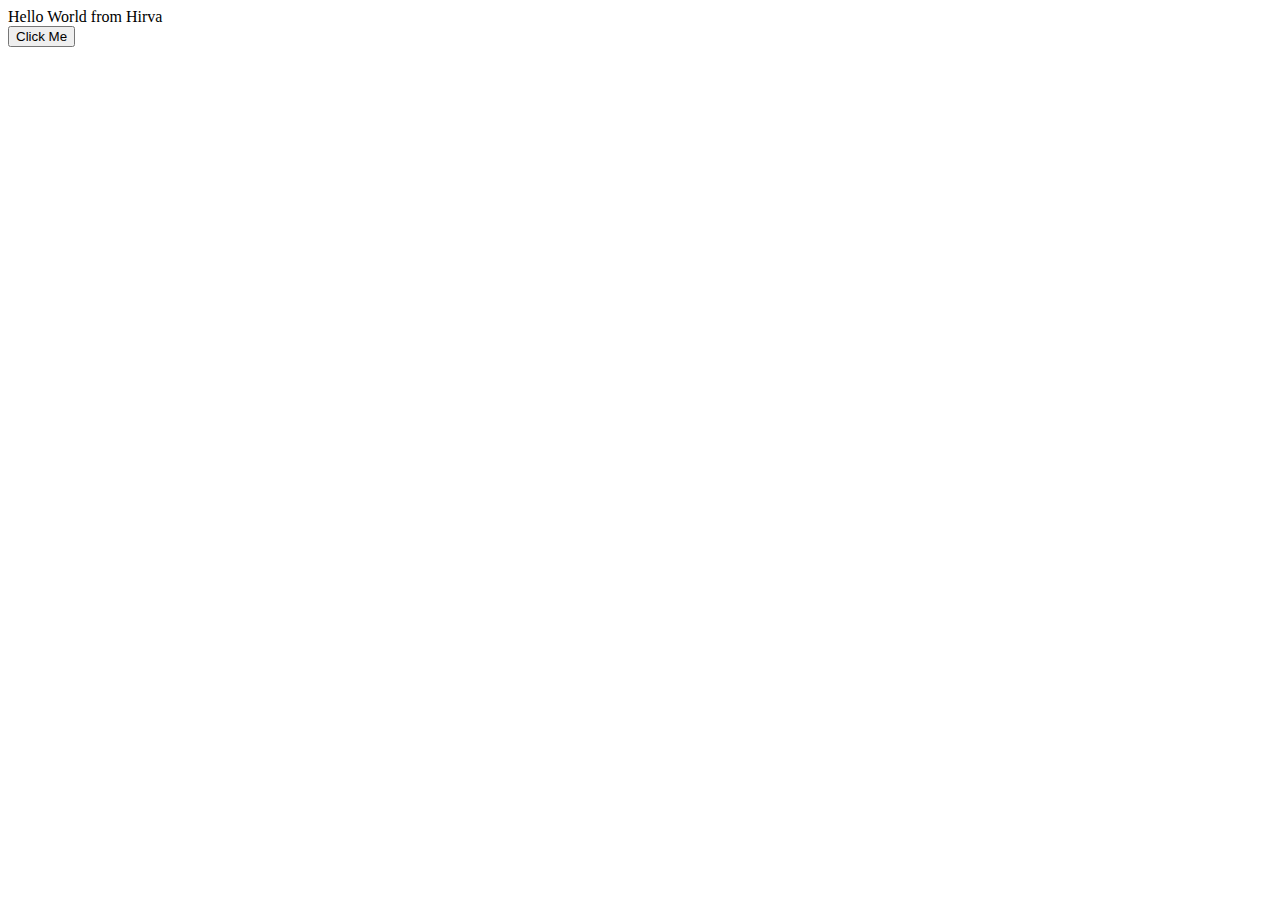
<file: 0-basics/index.html>
<!DOCTYPE html>
<html>

<head>
	<title>Basics</title>
	<meta charset="UTF-8" />
</head>

<body>
	<div id="app">Hello World from Hirva</div>
	<button id="clickMe">Click Me</button>

	<script src="example.js">
	</script>
</body>

</html>
</file>
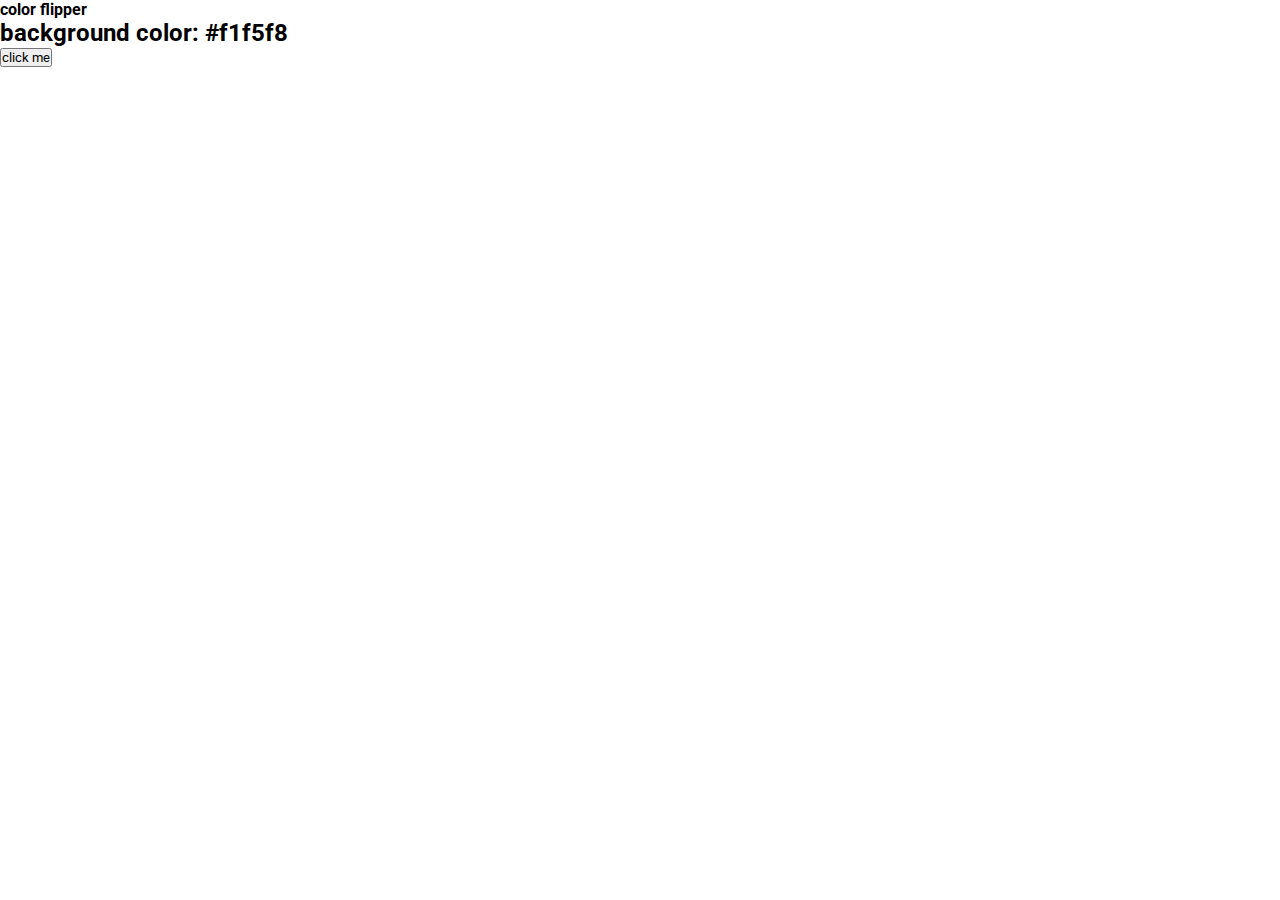
<file: 01-flip-color/index.html>
<!DOCTYPE html>
<html lang="en">
<head>
    <meta charset="UTF-8">
    <meta http-equiv="X-UA-Compatible" content="IE=edge">
    <meta name="viewport" content="width=device-width, initial-scale=1.0">
    <title>Flip Color</title>
    <link rel="stylesheet" href="sytles.css">
</head>
<body>
    <nav class="nav-center">
        <h4>color flipper</h4>
    </nav>
    <main>
        <div class="container">
            <h2>background color: <span class="color">#f1f5f8</span></h2>
            <button class="btn" id="btn">
                click me
            </button>
        </div>
    </main>

    <script src="app.js"></script>
</body>
</html>
</file>
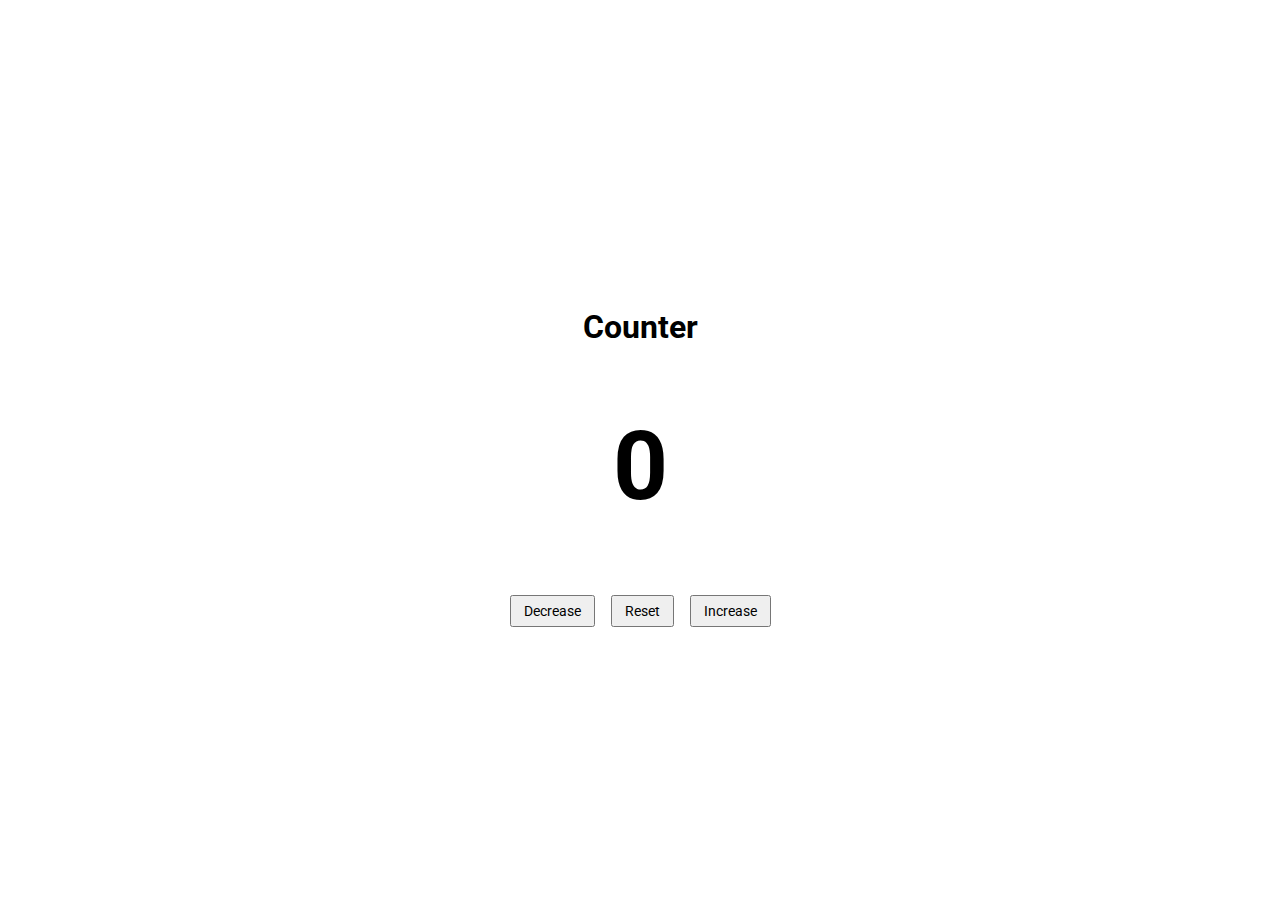
<file: 02-counter/index.html>
<!DOCTYPE html>
<html lang="en">
<head>
    <meta charset="UTF-8">
    <meta http-equiv="X-UA-Compatible" content="IE=edge">
    <meta name="viewport" content="width=device-width, initial-scale=1.0">
    <title>Counter | Hirva</title>
    <link rel="stylesheet" href="styles.css">
</head>
<body>
    <main>
        <div class="center">
            <h2>counter</h2>
            <h1 id="num">0</h1>
            <div class="btns">
                <button class="btn decrease" id="decrease">Decrease</button>
                <button class="btn reset" id="reset">Reset</button>
                <button class="btn increase" id="increase">Increase</button>
            </div>
        </div>
    </main>
    
    <script src="app.js"></script>
</body>
</html>
</file>
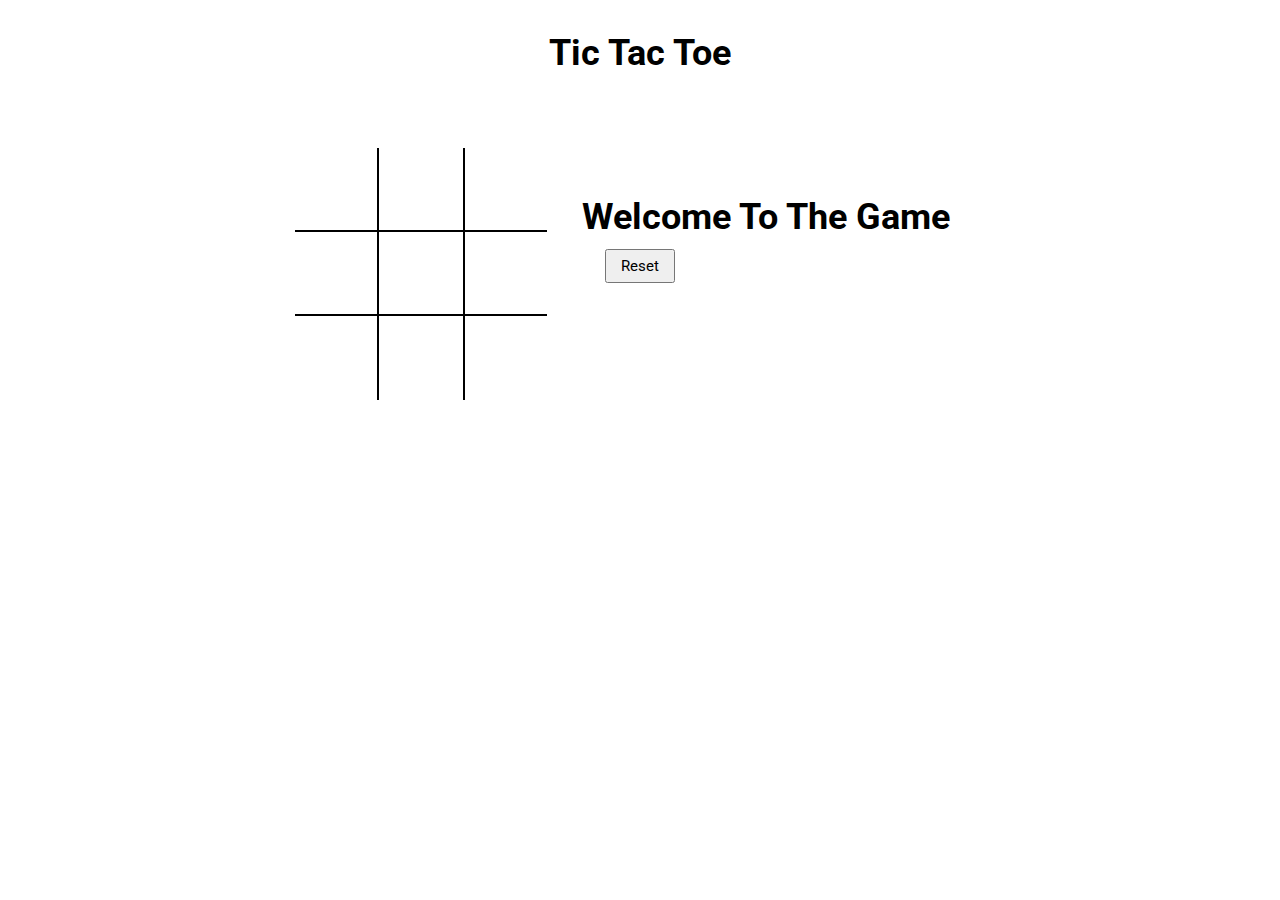
<file: 04-tic-tac-toe/index.html>
<!DOCTYPE html>
<html lang="en">
<head>
    <meta charset="UTF-8">
    <meta http-equiv="X-UA-Compatible" content="IE=edge">
    <meta name="viewport" content="width=device-width, initial-scale=1.0">
    <title>Tic Tac Toe | Hirva</title>
    <link rel="stylesheet" href="styles.css">
</head>
<body> 
    <div class="nav">
        <h1>Tic Tac Toe</h1>
    </div>

    <div class="container">
        <div class="gameContainer">
            <div class="box bt bl"><span class="boxText"></span></div>
            <div class="box bt br bl"><span class="boxText"></span></div>
            <div class="box bt br"><span class="boxText"></span></div>
            <div class="box bt bl"><span class="boxText"></span></div>
            <div class="box bt bl br"><span class="boxText"></span></div>
            <div class="box bt br"><span class="boxText"></span></div>
            <div class="box bt bl bb"><span class="boxText"></span></div>
            <div class="box bt bl br bb"><span class="boxText"></span></div>
            <div class="box bt br bb"><span class="boxText"></span></div>
        </div>

        <div class="gameInfo">
            <h4>Welcome to the game</h4>
            <div>
                <span class="info"></span>
                <button id="reset">Reset</button>
            </div>
        </div>
    </div>


    <script src="app.js"></script>
</body>
</html>
</file>
<file: 01-flip-color/sytles.css>
@import url("https://fonts.googleapis.com/css?family=Open+Sans|Roboto:400,700&display=swap");

:root {
    --ff-primary: "Roboto", sans-serif;
}

* {
    padding: 0;
    margin: 0;
    font-family: var(--ff-primary);
}
</file>
<file: 02-counter/styles.css>
@import url("https://fonts.googleapis.com/css?family=Open+Sans|Roboto:400,700&display=swap");

:root {
    --ff-primary: "Roboto", sans-serif;
}

* {
    font-family: var(--ff-primary);
    text-transform: capitalize;
    /* text-align: center; */
}

h2 {
    font-size: 2rem;
}

main {
    min-height: 100vh;
    display: grid;
    place-items: center;
}

.center {
    text-align: center;
}

#num {
    font-size: 6rem;
    font-weight: bold;
}

.btns {
    display:flex;
}

.btn {
    padding: 0.375rem 0.75rem;
    /* margin: 0.375rem 0.75rem; */
    margin: 0.5rem;
    display: inline-block;
    font-size: 0.875rem;
    cursor: pointer;
}
</file>
<file: 04-tic-tac-toe/styles.css>
@import url("https://fonts.googleapis.com/css?family=Open+Sans|Roboto:400,700&display=swap");

:root {
    --ff-primary: "Roboto", sans-serif;
}

* {
    font-family: var(--ff-primary);
    text-transform: capitalize;
    font-size: 1.5rem;
}

.nav {
    /* min-height: 80vh; */
    /* margin-top: 10%; */
    /* min-height: 20vh; */
    /* margin-top: 250px; */
    display: grid;
    place-items: center;
    /* background-color: red; */
}

.container {
    /* background-color: greenyellow; */
    display: flex;
    justify-content: center;
    /* margin-top: 50px; */
    padding-top: 50px;
}

.gameContainer {
    /* the container is a grid with 9 items in it */
    display: grid;
    /* grid-template-rows: repeat(3, 10vw);
    grid-template-columns: repeat(3, 10vw); */

    grid-template-rows: repeat(3, 3.5rem);
    grid-template-columns: repeat(3, 3.5rem);
    /* background-color: indigo; */
}

.box {
    border: 2px solid black;
    font-size: 8vw;
    cursor: pointer;
    /* hamko box ke andar ki text ko center pr laana hai (i.e. boxText ko. so let's make it display-flex and then have justify-content-center */
    display: flex;
    justify-content: center;
    align-items: center;
}
.box:hover {
    background-color: rgb(180, 178, 178);
}

.box span {
    font-size: 3.5rem;
}

.gameInfo {
    padding: 0 35px;
    /* background-color: palevioletred; */
}
.gameInfo h4 {
    margin-bottom: 0;
}


.br {
    border-right: 0;
}
.bl {
    border-left: 0;
}
.bt {
    border-top: 0;
}
.bb {
    border-bottom: 0;
}

#reset {
    margin: 0 23px;
    padding: 6px 14px;
    cursor: pointer;
    /* background-color: rgb(180, 178, 178);
    border-radius: 6px; */
    font-size: 15px;
    /* font-weight: 700; */
}

.info {
    font-size: 25px;
}

/* media-query && flex-wrap for making the screen responsive */
@media screen and (max-width: 800px) {
    .container{
        flex-wrap: wrap;
    }
}
</file>
